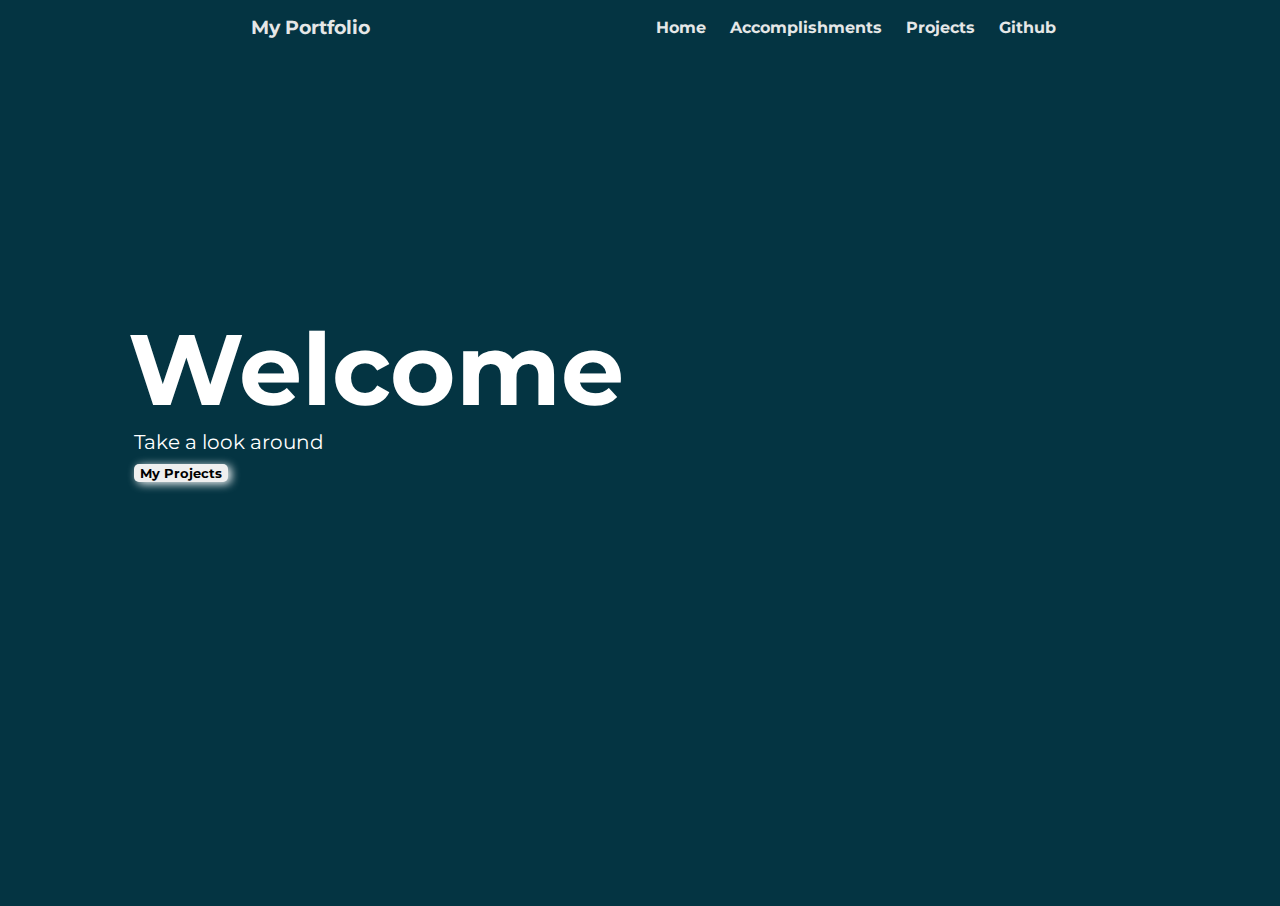
<file: index.html>
<!DOCTYPE html>
<html lang="en">
<head>
    <meta charset="UTF-8">
    <meta http-equiv="X-UA-Compatible" content="IE=edge">
    <meta name="viewport" content="width=device-width, initial-scale=1.0">
    <title>My Portfolio</title>
    <link rel="preconnect" href="https://fonts.gstatic.com">
    <link href="https://fonts.googleapis.com/css2?family=Montserrat&display=swap" rel="stylesheet">
    <link href="https://fonts.googleapis.com/css2?family=Poppins:wght@200&display=swap" rel="stylesheet">
    <link rel="stylesheet" href="https://use.fontawesome.com/releases/v5.5.0/css/all.css"
    integrity="sha384-B4dIYHKNBt8Bc12p+WXckhzcICo0wtJAoU8YZTY5qE0Id1GSseTk6S+L3BlXeVIU" crossorigin="anonymous" />
    <link rel = "stylesheet" type ="text/css" href = "style.css" />
</head>
<body>
    <div id="menu">
        <div>
            <div>
                <div class="container">
                    <h3>My Portfolio</h3>
                    <ul>
                        <li><a href="index.html">Home</a></li>
                        <li><a href="accomplishments.html">Accomplishments</a></li>
                        <li><a href="projects.html">Projects</a></li>
                        <li><a target=_blank href="https://github.com/WeirdBear0?tab=repositories">Github</a></li>
                    </ul>
        
                </div>
            </div>
        </div>

    <div id="banner">
        <div class="content">
            <h1>Welcome</h1>
            <p>Take a look around</p>
            <div class="btn">
                <button><a href="projects.html">My Projects</a></button>
            </div>
        </div>
    </div>
</body>
</html>
</file>
<file: style.css>
:root{

    --animate-speed:1s;

}
body{
    margin: auto;
}
a{
    color:#E5E7E7;
    text-decoration: none;
    margin: auto;
}
ul{
    list-style: none;
    margin: auto;
}
.container h3{
    color: #E5E7E7;
    margin: auto;
}
#menu{
    background:#043442;
    position:sticky;
    top:0;
    z-index:2;
    list-style: none;
    font-family: 'Montserrat', sans-serif;
    margin: auto;
}
#menu .container{
    display:grid;
    grid-template-columns: 6fr 3fr 2fr;
    padding:1rem;
    align-items: center;
    margin: auto;
}
#menu ul{
    display:flex;
    justify-self: end;
    margin: auto;
}
#menu ul li a{
    padding: 0.75rem;
    font-weight:bold;
    margin: auto;
}
#menu ul li a.current{
    background: chocolate;
    color:white;
    margin: auto;
}
#menu ul li a:hover{
    animation: colorChange var(--animate-speed) ease-in-out;
    background:white;
    color:#043442;
    margin: auto;
}

@keyframes colorChange{
    0%{color:white;}
    100%{color: #043442;}
}
#banner{
    height: 94.5vh;
    background: url("https://www.goodcore.co.uk/blog/wp-content/uploads/2019/08/coding-vs-programming-2.jpg")no-repeat center center/cover;
    margin: auto;
}
#banner .content{
    color:white;
    margin:auto;
    animation: fadein ease 3s; 
}
#banner .content h1{
    font-size:100px;
    padding-top:19%;
    padding-left:10%;
    transform: translateY(10px);
    animation: slightUp var(--animate-speed) forwards ease-in-out;
    margin: auto;
}
#banner .content p{
    font-size:20px;
    padding-left: 10.5%;
    transform: translateY(10px);
    animation: slightUp var(--animate-speed) forwards ease-in-out;
    margin: auto;
}
#banner .content .btn{
    padding-left:10.5%;
    padding-top:0.7%;
    transform: translateY(10px);
    animation: slightUp var(--animate-speed) forwards ease-in-out;
    margin: auto;
}
#banner .content .btn button{
    box-shadow: 3px 1.8px 10px white;
    border:none;
    border-radius: 5px;
    margin: auto;
}
#banner .content .btn button a{
    color:black;
    font-family: 'Montserrat', sans-serif;
    font-weight: bold;    
    margin: auto;
}
@keyframes fadein { 
    0% {opacity:0;}
    100% {opacity:1;}
}
@keyframes slightUp{
    to{
        transform:translateX(0);
    }
}
</file>
